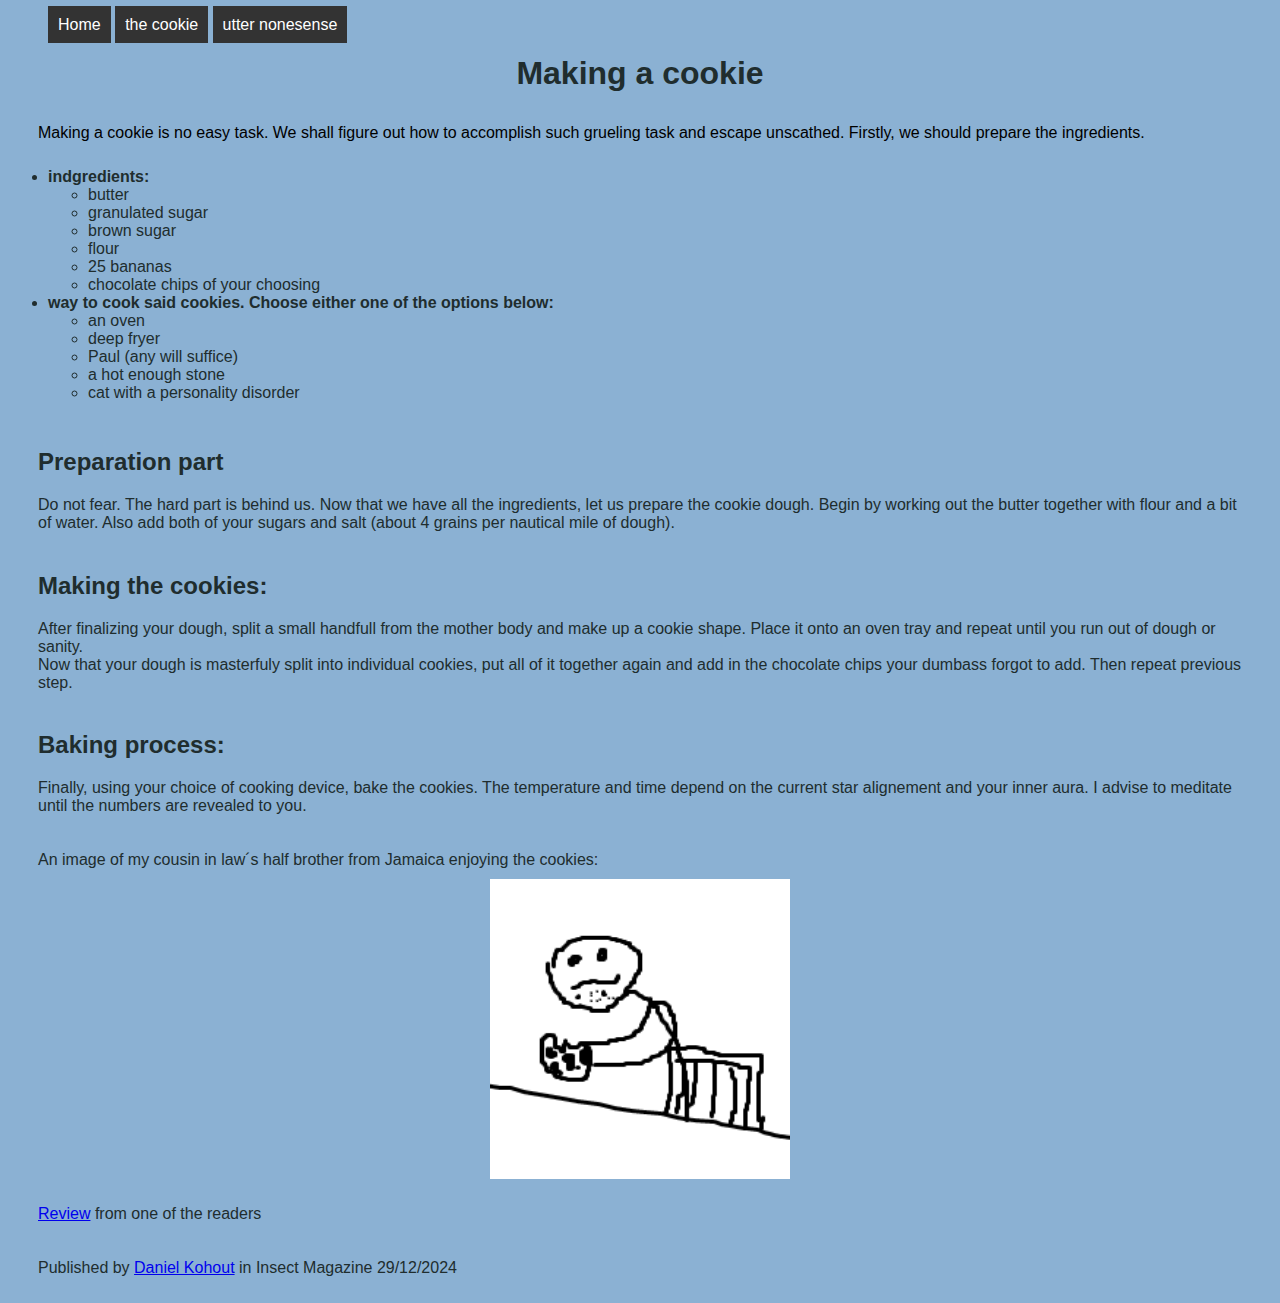
<file: 1.html>
<!DOCTYPE html>
<html lang="en">
<head>
    <meta charset="UTF-8">
    <meta name="viewport" content="width=device-width, initial-scale=1.0">
    <title>Document</title>
    <link rel="stylesheet" href="styles.css">
</head>
<body>
    <header>
        <nav>
            <ul>
                <li><a href="index.html">Home</a></li>
                <li><a href="1.html">the cookie</a></li>
                <li><a href="3.html">utter nonesense</a></li>
            </ul>
        </nav>
    </header>
    <article>

        <header>
            <h1>
                Making a cookie
            </h1>
            <p class="highlight">
                Making a cookie is no easy task. We 
                shall figure out how to accomplish such 
                grueling task and escape unscathed. Firstly, 
                we should prepare the ingredients. 
            </p>
        </header>
        
        <ul>
            <li> <a class="boldedshit">indgredients:</a>
                <ul>
                    <li>butter</li>
                    <li>granulated sugar</li>
                    <li>brown sugar</li>
                    <li>flour</li>
                    <li>25 bananas</li>                    
                    <li>chocolate chips of your choosing</li>
                </ul>
            </li>
            <li> <strong>way to cook said cookies. Choose either one of the options below:</strong>
                <ul>
                    <li>an oven</li>
                    <li>deep fryer</li>
                    <li>Paul (any will suffice)</li>
                    <li>a hot enough stone</li>
                    <li>cat with a personality disorder</li>
                </ul>
            </li>
        </ul>
        
        <section class="highlight">
                <h2>Preparation part</h2>
                Do not fear. The hard part is behind us. Now that we have all the ingredients,
                let us prepare the cookie dough. Begin by working out the butter 
                together with flour and a bit of water. 
                Also add both of your sugars and salt (about 4 grains per nautical mile of dough).
        </section>
        <section class="highlight">
                <h2>
                    Making the cookies:
                </h2>
                After finalizing your dough, split a small handfull from the 
                mother body and make up a cookie shape. Place it onto an oven tray and repeat until you 
                run out of dough or sanity. <br>Now that your dough is masterfuly split into individual cookies,
                put all of it together again and add in the chocolate chips your dumbass forgot to add. 
                Then repeat previous step. 
                
        </section>
        <section class="highlight">
                <h2>
                    Baking process:
                </h2>
                Finally, using your choice of cooking device, bake the cookies.
                The temperature and time depend on the current star alignement and your inner aura. I advise to
                meditate until the numbers are revealed to you.
                <br><br><br> An image of my cousin in law´s half brother from Jamaica enjoying the cookies:
        </section>
      

        <img src="cooki.png" alt="kitten" width="300" height="300">
        <footer>
            <p class="highlight">
                <a href="2.html">Review</a> from one of the readers
                <br><br><br> Published by <a href="dan.html">Daniel Kohout</a>  in 
                Insect Magazine 29/12/2024
            </p>
        </footer>
    </article>
</body>
</html>
</file>
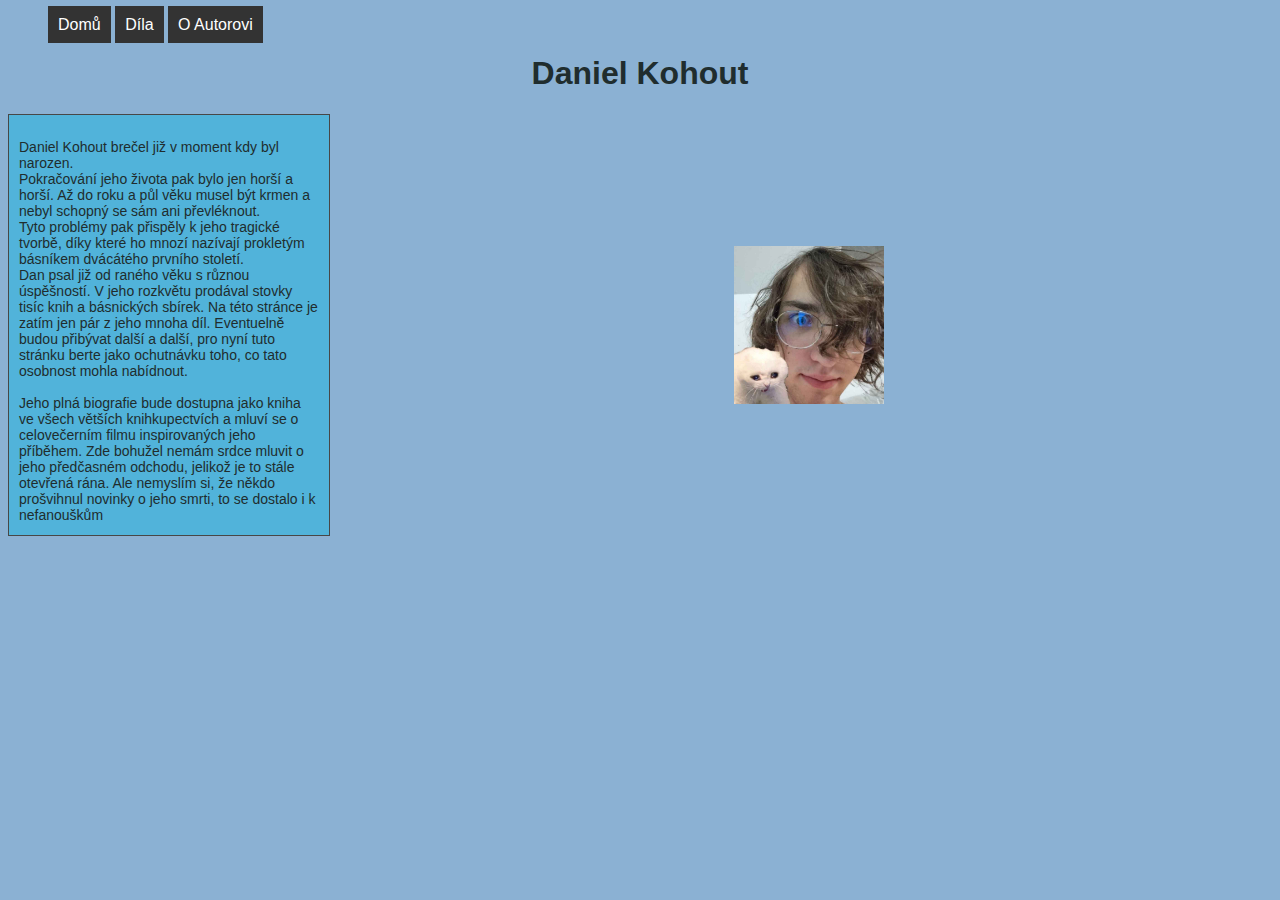
<file: dan.html>
<!DOCTYPE html>
<html lang="en">
<head>
    <meta charset="UTF-8">
    <meta name="viewport" content="width=device-width, initial-scale=1.0">
    <title>Document</title>
    <link rel="stylesheet" href="styles.css">
    <style>
    .fixed-box {
      width: 300px;         /* Fixed width */
      height: 400px;        /* Fixed height */
      overflow: auto;       /* Scroll if content overflows */
      padding: 10px;        /* Optional spacing inside */
      border: 1px solid #474747;
      font-family: sans-serif;
      font-size: 14px;
      background-color: #51b3da;
    }
  </style>
</head>
<body>
    <header>
        <nav>
            <ul>
                <li><a href="index.html">Domů</a></li>
                <li><a href="3.html">Díla</a></li>
                <li><a href="dan.html">O Autorovi</a></li>
            </ul>

        </nav>
        <h1>Daniel Kohout</h1>
    </header>
    <div class="flex-container">
        <div class="fixed-box">
            <p>
                Daniel Kohout brečel již v moment kdy byl narozen. <br>Pokračování jeho života pak bylo jen horší a horší. 
                Až do roku a půl věku musel být krmen a nebyl schopný se sám ani převléknout. <br>Tyto problémy pak přispěly k jeho 
                tragické tvorbě, díky které ho mnozí nazívají prokletým básníkem dvácátého prvního století.<br> Dan psal již od raného
                věku s různou úspěšností. V jeho rozkvětu prodával stovky tisíc knih a básnických sbírek. Na této stránce je zatím jen
                pár z jeho mnoha díl. Eventuelně budou přibývat další a další, pro nyní tuto stránku berte jako ochutnávku toho, co tato osobnost
                mohla nabídnout. <br><br>Jeho plná biografie bude dostupna jako kniha ve všech větších knihkupectvích a mluví se 
                o celovečerním filmu inspirovaných jeho příběhem. Zde bohužel nemám srdce mluvit o jeho předčasném odchodu,
                jelikož je to stále otevřená rána. Ale nemyslím si, že někdo prošvihnul novinky o jeho smrti, to se dostalo
                i k nefanouškům
            </p>
        </div>
        <img src="Dan.jpg" alt="danda" class="image">
    </div>
</body>
</html>
</file>
<file: styles.css>
body {
    background-color: #8bb1d3;
    font-family: Arial, sans-serif;
    color: #202d2e;
}
h1 {
    color:#202d2e;
    text-align: center;
}
header {
    color:black
}

.highlight {
    padding-top: 10px;
    padding-right: 30px;
    padding-bottom: 10px;
    padding-left: 30px;
}
img {
    display: block;
    margin-left: auto;
    margin-right: auto;
}
nav ul {
    list-style-type: none;
}

nav ul li {
    display: inline; 
}

nav ul li a {
    text-decoration: none;
    padding: 10px;
    color: white;
    background-color: #333;
}

nav ul li:hover a {
    background-color: #555;
}
.boldedshit {
    font-weight: bold;
}

.stylish_table {
    border-collapse: collapse; 
    width: 30%;
}

.stylish_table th, .stylish_table td {
    border: 1px solid #ddd; 
    padding: 8px; 
    text-align: left; 
}

.stylish_table th {
    background-color: #f2f2f2;  
    font-weight: bold;
}
tr > td{
    color:rgb(0, 0, 0)
}
#centered{
    display: block;
    text-align: center;
}
#rightcenter{
    display: block;
    text-align: right;
}
.flex-container {
    display: flex;
    align-items: center;
    gap: 15px;
}

.image {
    width: 150px;
}

.text-block {
    max-width: 200px;
}
</file>
